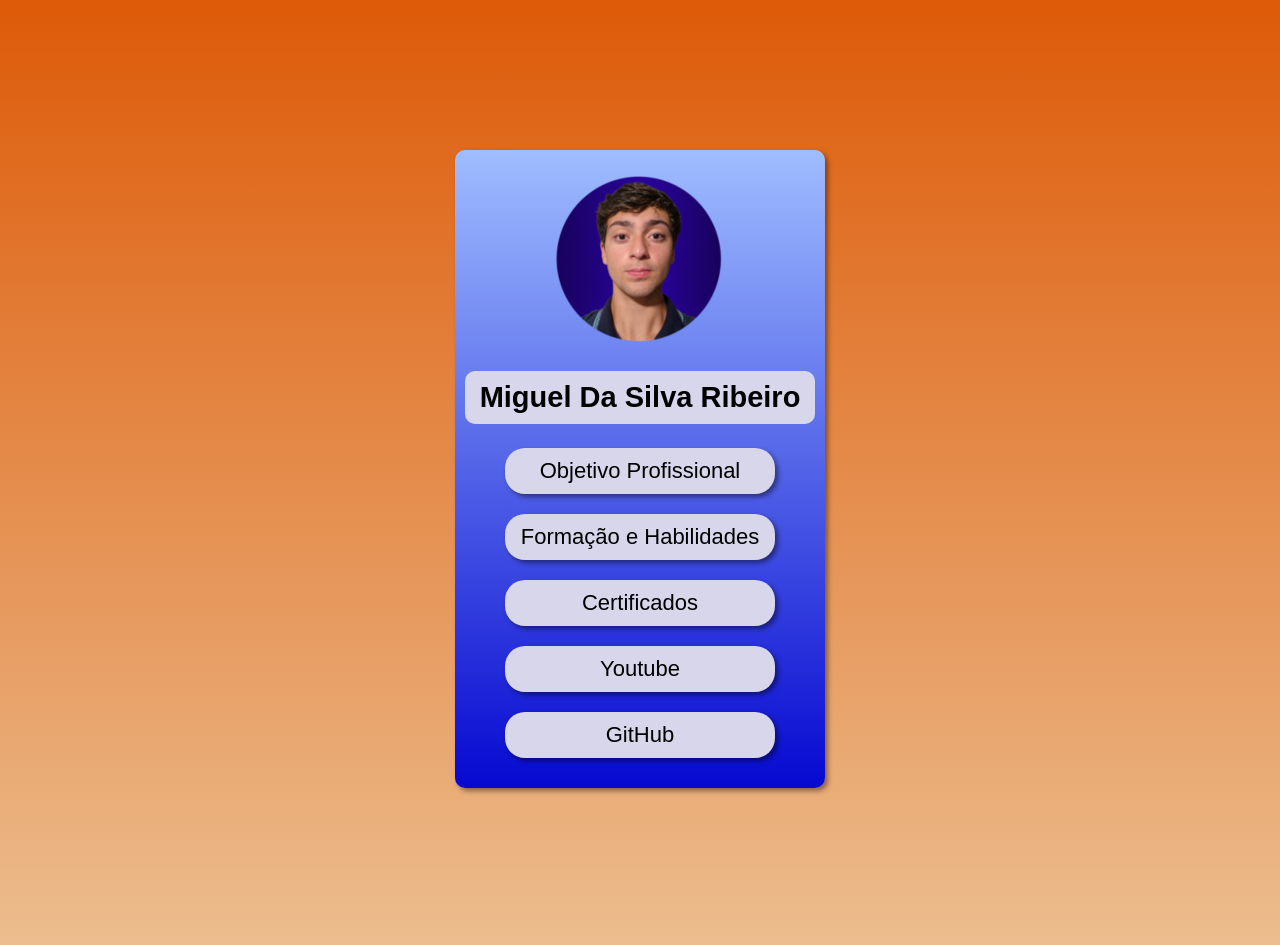
<file: index.html>
<!DOCTYPE html>
<html lang="pt-br">
<head>
    <meta charset="UTF-8">
    <meta name="viewport" content="width=device-width, initial-scale=1.0">
    <title>Portfólio</title>
    <link rel="stylesheet" href="Estilo/style.css">
</head>
<body>
    <main>
        <p id="Foto"><img src="imagens/Foto sem fundo2.png" alt="Foto"></p>
        <h2>Miguel Da Silva Ribeiro</h2>
        <p id="p2"><a href="Objetivo.html">Objetivo Profissional</a></p>
        <p id="p2"><a href="Formação.html">Formação e Habilidades</a></p>
        <p id="p2"><a href="Certificado.html">Certificados</a></p>
        <p id="p2"><a href="https://www.youtube.com/@MiguelJHS">Youtube</a></p>
        <p id="p2"><a href="https://github.com/Miguel-JHS">GitHub</a></p>
    </main>
</body>
</html>
</file>
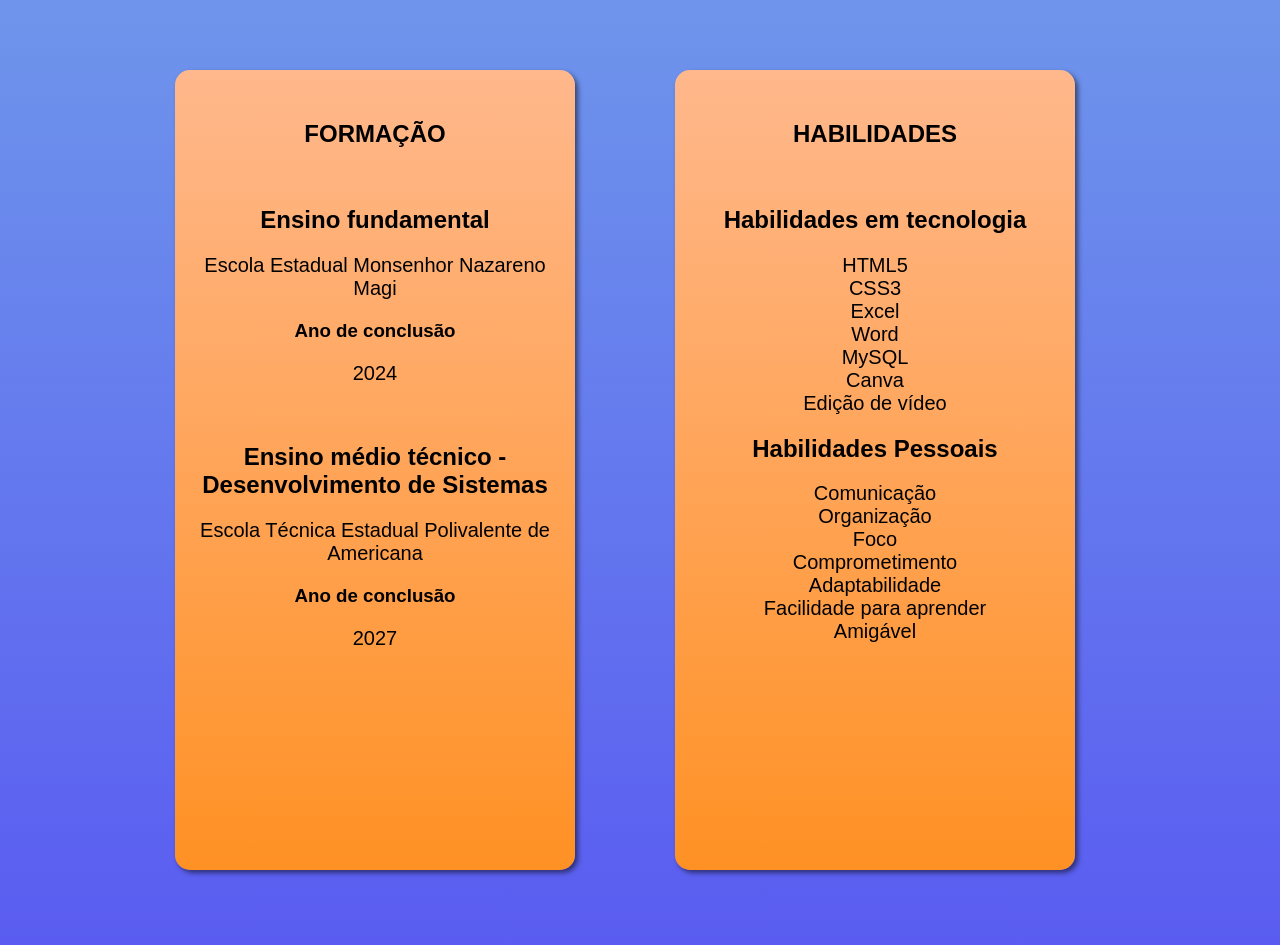
<file: Formação.html>
<!DOCTYPE html>
<html lang="pt-br">
<head>
    <meta charset="UTF-8">
    <meta name="viewport" content="width=device-width, initial-scale=1.0">
    <title>Formação</title>
    <link rel="stylesheet" href="Estilo/style4.css">
</head>
<body>
    <div class="feh">

        <div class="formacao">
            <h2 class="principal">FORMAÇÃO</h2><br>
            <h2>Ensino fundamental</h2>
            <p>Escola Estadual Monsenhor Nazareno Magi<p></p>
            <h3>Ano de conclusão</h3>
            <p>2024</p>
            <br>
            <h2>Ensino médio técnico - Desenvolvimento de Sistemas</h2>
            <p>Escola Técnica Estadual Polivalente de Americana</p>
            <h3>Ano de conclusão</h3>
            <p>2027</p>
            
        </div> 

        <div class="habilidades">
            <h2 class="principal">HABILIDADES</h2><br>

            <h2>Habilidades em tecnologia</h2>
                <li>HTML5</li>
                <li>CSS3</li>
                <li>Excel</li>
                <li>Word</li>
                <li>MySQL</li>
                <li>Canva</li>
                <li>Edição de vídeo</li>

            <h2>Habilidades Pessoais</h2>
                <li>Comunicação</li>
                <li>Organização</li>
                <li>Foco</li>
                <li>Comprometimento</li>
                <li>Adaptabilidade</li>
                <li>Facilidade para aprender</li>
                <li>Amigável</li>

        </div>
    </div>

</body>
</html>
</file>
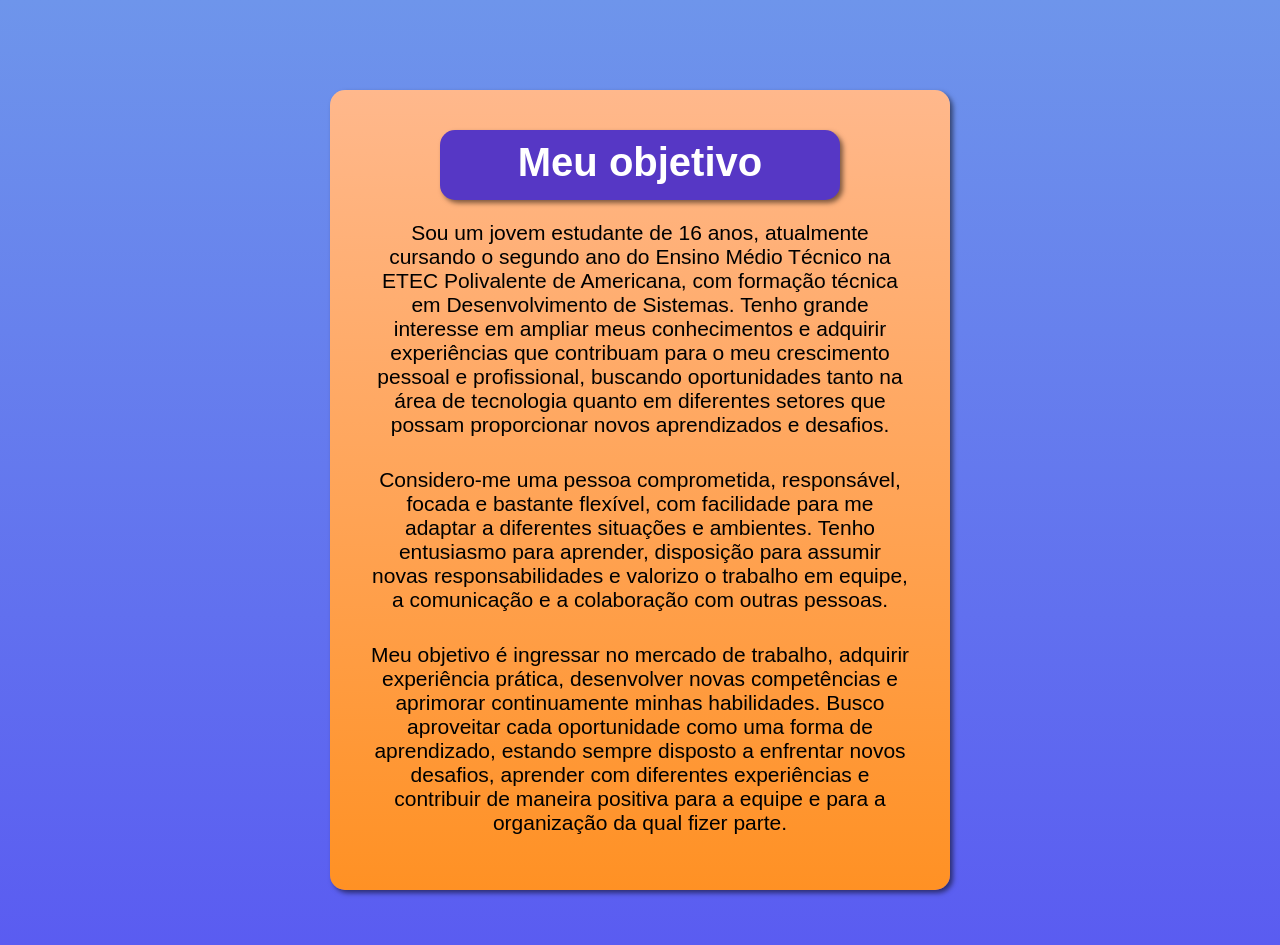
<file: Objetivo.html>
<!DOCTYPE html>
<html lang="pt-br">
<head>
    <meta charset="UTF-8">
    <meta name="viewport" content="width=device-width, initial-scale=1.0">
    <title>Objetivo</title>
    <link rel="stylesheet" href="Estilo/style3.css">
</head>
<body>
    <main>
        <h2>Meu objetivo</h2>

        <p>Sou um jovem estudante de 16 anos, atualmente cursando o segundo ano do Ensino Médio Técnico na ETEC Polivalente de Americana, com formação técnica em Desenvolvimento de Sistemas. Tenho grande interesse em ampliar meus conhecimentos e adquirir experiências que contribuam para o meu crescimento pessoal e profissional, buscando oportunidades tanto na área de tecnologia quanto em diferentes setores que possam proporcionar novos aprendizados e desafios.</p>

        <p>Considero-me uma pessoa comprometida, responsável, focada e bastante flexível, com facilidade para me adaptar a diferentes situações e ambientes. Tenho entusiasmo para aprender, disposição para assumir novas responsabilidades e valorizo o trabalho em equipe, a comunicação e a colaboração com outras pessoas.</p>

        <p>Meu objetivo é ingressar no mercado de trabalho, adquirir experiência prática, desenvolver novas competências e aprimorar continuamente minhas habilidades. Busco aproveitar cada oportunidade como uma forma de aprendizado, estando sempre disposto a enfrentar novos desafios, aprender com diferentes experiências e contribuir de maneira positiva para a equipe e para a organização da qual fizer parte.</p>
    </main>
</body>
</html>
</file>
<file: Estilo/style.css>
body {
    background: linear-gradient(#dd5a08, #ecbd8e);
    min-height: 787px;
}


main {
    background: linear-gradient(#9fbdff, #0609d1);
    font-family: Arial, Helvetica, sans-serif;
    width: 350px;
    text-align: center;
    margin: auto;
    margin-top: 150px;
    box-shadow: 3px 3px 5px rgba(0, 0, 7, 0.425);
    padding: 10px;
    border-radius: 10px;
}

h2 {
    background-color: #d8d6eb;
    color: black;
    font-size: 29px;
    padding: 10px;
    border-radius: 10px;
}

a {
    display: block;
    text-decoration: none;
    color: rgb(0, 0, 0);
}

#p2:hover {
    background-color: yellow;
    transition: 0.5s;
}

#p2 {
    background-color: #d8d6eb;
    font-size: 22px;
    width: 250px;
    padding: 10px;
    margin: 20px auto;
    border-radius: 20px;
    box-shadow: 3px 3px 5px rgba(0, 0, 0, 0.452);
}

img {
    text-align: center;
}

#Foto {
       text-align: center;
}
</file>
<file: Estilo/style4.css>
* {
    box-sizing: border-box;
}

body {
    background: linear-gradient(#6e95eb, #5a5cf1);
    min-height: 877px;
    font-family: Arial, Helvetica, sans-serif;
}

.feh {
    display: grid;
    grid-template-columns: 450px 450px;
    justify-content: center;
    gap: 50px;
    margin-top: 60px;
    
}

.formacao {
    background: linear-gradient(#ffb88c, #ff9124);
    color: #000000;
    width: 400px;
    height: 800px;
    padding: 30px 10px 10px 10px;
    text-align: center;
    margin: 10px;
    border-radius: 15px;
    box-shadow: 3px 3px 5px rgba(0, 0, 0, 0.507);
}

.habilidades, .formacao {
    background: linear-gradient(#ffb88c, #ff9124);
    color: #000000;
    width: 400px;
    height: 800px;
    padding: 30px 10px 10px 10px;
    text-align: center;
    margin: 10px;
    border-radius: 15px;
    box-shadow: 3px 3px 5px rgba(0, 0, 0, 0.507);
}

p {
    font-size: 20px;
}

li {
    list-style: none;
    font-size: 20px;
}
</file>
<file: Estilo/style3.css>
body {
     background: linear-gradient(#6e95eb, #5a5cf1);
     min-height: 847px;
     font-family: Arial, Helvetica, sans-serif;
}

main {
    background: linear-gradient(#ffb88c, #ff9124);
    width: 600px;
    height: 760px;
    text-align: center;
    margin: auto;
    margin-top: 90px;
    padding: 40px 10px 0px 10px;
    border-radius: 15px;
    box-shadow: 3px 3px 5px rgba(0, 0, 0, 0.527);
}

h2 {
    font-size: 40px;
    background-color: rgb(86, 55, 197);
    color: white;
    width: 380px;
    height: 50px;
    margin: auto;
    padding: 10px;
    border-radius: 15px;
    box-shadow: 3px 3px 5px rgba(0, 0, 0, 0.507);
}

p {
    font-size: 21px;
    padding: 0px 30px 10px 30px;
}
</file>
